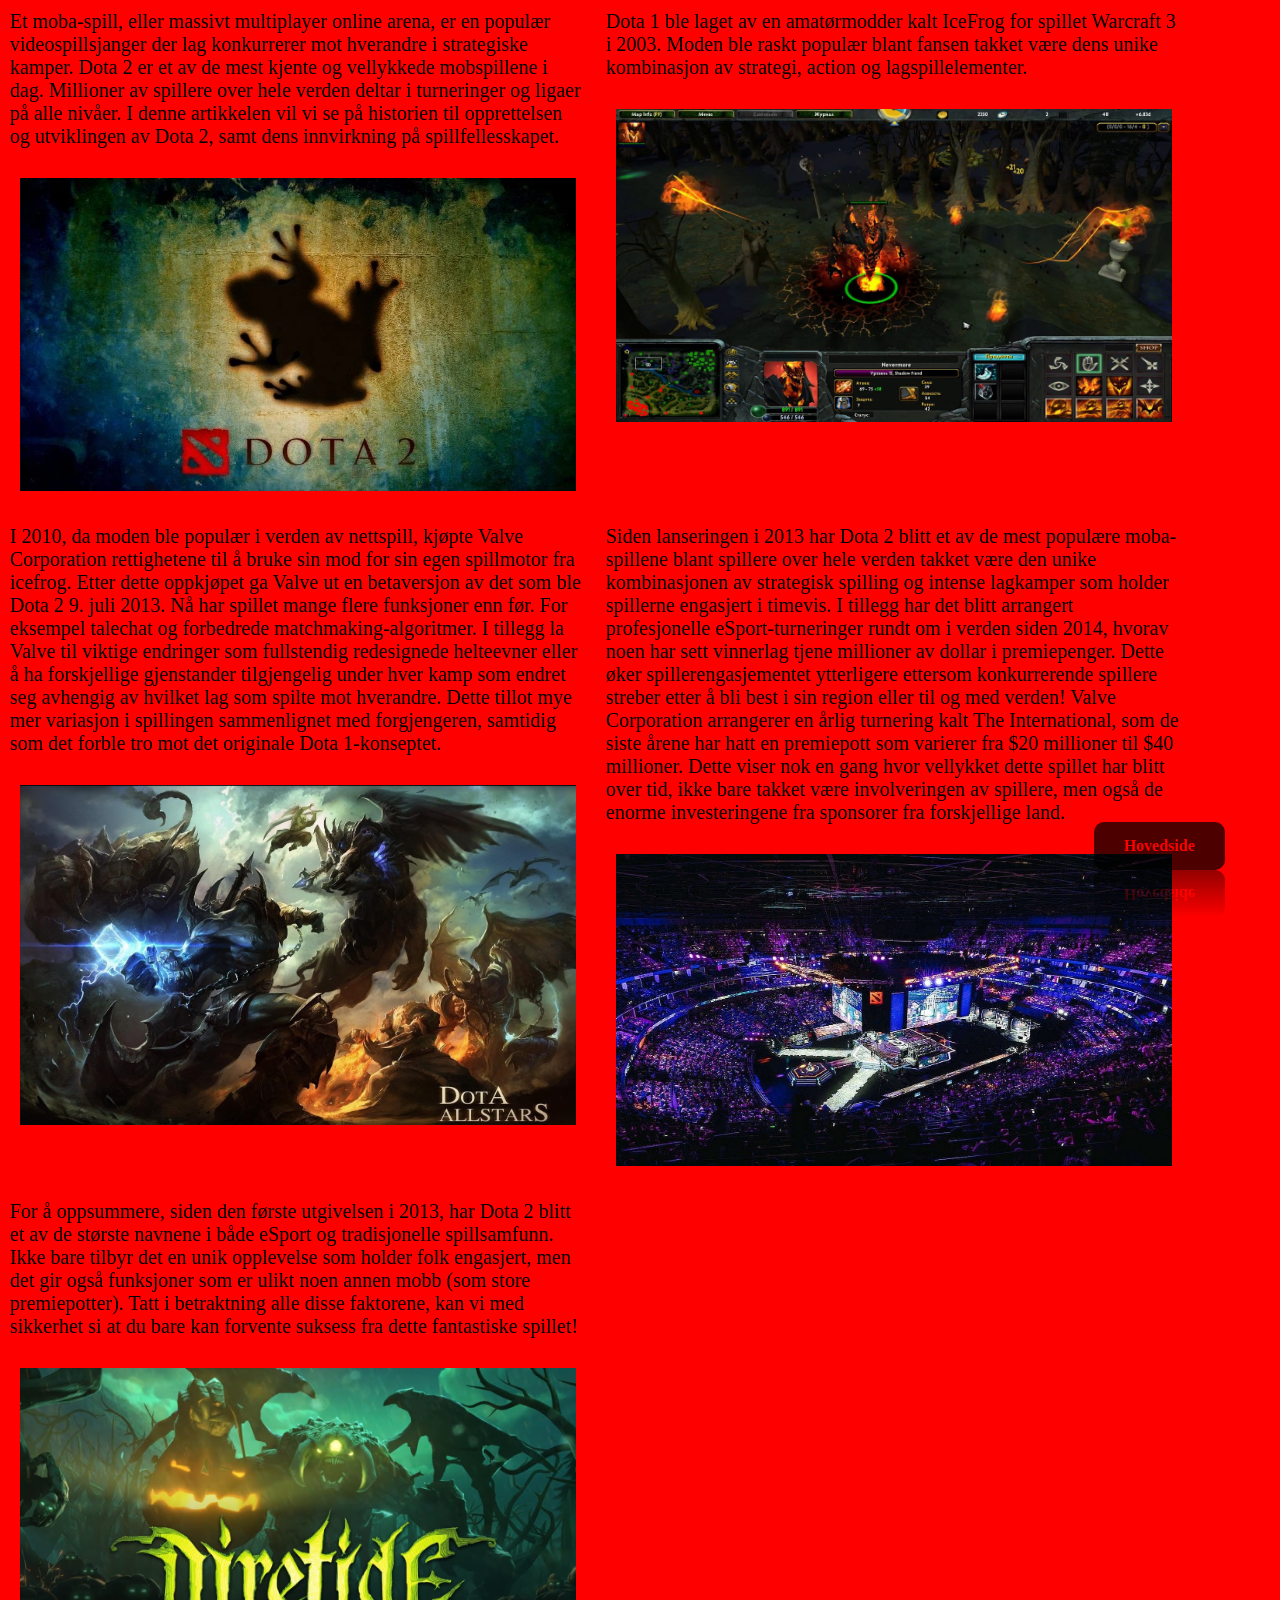
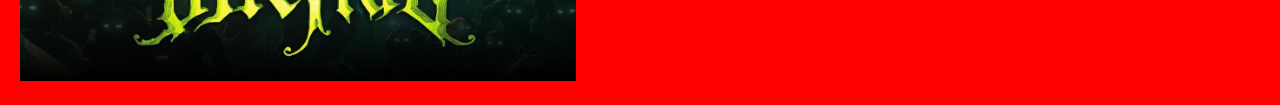
<file: Historie.html>
<!DOCTYPE html>
<html lang="en" dir="ltr">
  <head>
    <link rel="stylesheet" type="text/css" href="css/Historie.css">
    <title>Historie</title>
  </head>
  <body>

    <div class="container">
      <div class="column">
        <p>Et moba-spill, eller massivt multiplayer online arena, er en populær videospillsjanger der lag konkurrerer mot hverandre i strategiske kamper. Dota 2 er et av de mest kjente og vellykkede mobspillene i dag. Millioner av spillere over hele verden deltar i turneringer og ligaer på alle nivåer. I denne artikkelen vil vi se på historien til opprettelsen og utviklingen av Dota 2, samt dens innvirkning på spillfellesskapet.</p>
        <img class="img" src="picture/image1.jpg" alt="Image 1">
      </div>
      <div class="column">
        <p>Dota 1 ble laget av en amatørmodder kalt IceFrog for spillet Warcraft 3 i 2003. Moden ble raskt populær blant fansen takket være dens unike kombinasjon av strategi, action og lagspillelementer.</p>
        <img class="img" src="picture/image2.jpg" alt="Image 2">
      </div>
      <div class="column">
        <p>I 2010, da moden ble populær i verden av nettspill, kjøpte Valve Corporation rettighetene til å bruke sin mod for sin egen spillmotor fra icefrog. Etter dette oppkjøpet ga Valve ut en betaversjon av det som ble Dota 2 9. juli 2013. Nå har spillet mange flere funksjoner enn før. For eksempel talechat og forbedrede matchmaking-algoritmer.

          I tillegg la Valve til viktige endringer som fullstendig redesignede helteevner eller å ha forskjellige gjenstander tilgjengelig under hver kamp som endret seg avhengig av hvilket lag som spilte mot hverandre. Dette tillot mye mer variasjon i spillingen sammenlignet med forgjengeren, samtidig som det forble tro mot det originale Dota 1-konseptet.</p>
        <img class="img" src="picture/image3.jpg" alt="Image 3">
      </div>
      <div class="column">
        <p>Siden lanseringen i 2013 har Dota 2 blitt et av de mest populære moba-spillene blant spillere over hele verden takket være den unike kombinasjonen av strategisk spilling og intense lagkamper som holder spillerne engasjert i timevis.

          I tillegg har det blitt arrangert profesjonelle eSport-turneringer rundt om i verden siden 2014, hvorav noen har sett vinnerlag tjene millioner av dollar i premiepenger. Dette øker spillerengasjementet ytterligere ettersom konkurrerende spillere streber etter å bli best i sin region eller til og med verden!
          
          Valve Corporation arrangerer en årlig turnering kalt The International, som de siste årene har hatt en premiepott som varierer fra $20 millioner til $40 millioner. Dette viser nok en gang hvor vellykket dette spillet har blitt over tid, ikke bare takket være involveringen av spillere, men også de enorme investeringene fra sponsorer fra forskjellige land.</p>
        <img class="img" src="picture/image4.jpg" alt="Image 4">
      </div>
      <div class="column">
        <p>For å oppsummere, siden den første utgivelsen i 2013, har Dota 2 blitt et av de største navnene i både eSport og tradisjonelle spillsamfunn. Ikke bare tilbyr det en unik opplevelse som holder folk engasjert, men det gir også funksjoner som er ulikt noen annen mobb (som store premiepotter). Tatt i betraktning alle disse faktorene, kan vi med sikkerhet si at du bare kan forvente suksess fra dette fantastiske spillet!</p>
        <img class="img" src="picture/image5.jpg" alt="Image 5">
      </div>
    </div>
<div class="gg">
<a href="index.html" class="button">Hovedside</a>
</div>



  </body>
</html>
</file>
<file: css/Historie.css>
body {
  background-color: #FF0000;
  font-family: cursive;
  margin: 0;
  padding: 0;
}

.container {
  display: flex;
  flex-wrap: wrap;
  justify-content: flex-start;
  align-items: flex-start;
  position: relative; 
  min-height: 100vh; 
}

.column {
  width: 45%;
  margin: 10px; 
}

p {
  color: black;
  font-size: 20px;
  margin: 0 0 20px 0; 
}

.img {
  margin: 10px; 
  max-width: calc(100% - 20px); 
}

.button {
  display: inline-block;
  padding: 15px 30px;
  font-size: 16px;
  font-weight: bold;
  text-align: center;
  text-decoration: none;
  background-color: #000000;
  color: rgb(255, 0, 0);
  border-radius: 10px;
  opacity: 0.7;
  margin-right: 25px;
  -webkit-box-reflect: below 0px linear-gradient(transparent, #0009);
  position: fixed;
  right: 30px;
  bottom: 30px;
}

.button:hover {
  background: #ff0000;
  color: black;
  opacity: 0.8;
  box-shadow: 0 0 5px #000000,
              0 0 25px #000000,
              0 0 50px #000000,
              0 0 200px #000000;
}

.button:active {
  background-color: #000000;
  transform: translateY(5px);
  opacity: 1;
}
</file>
